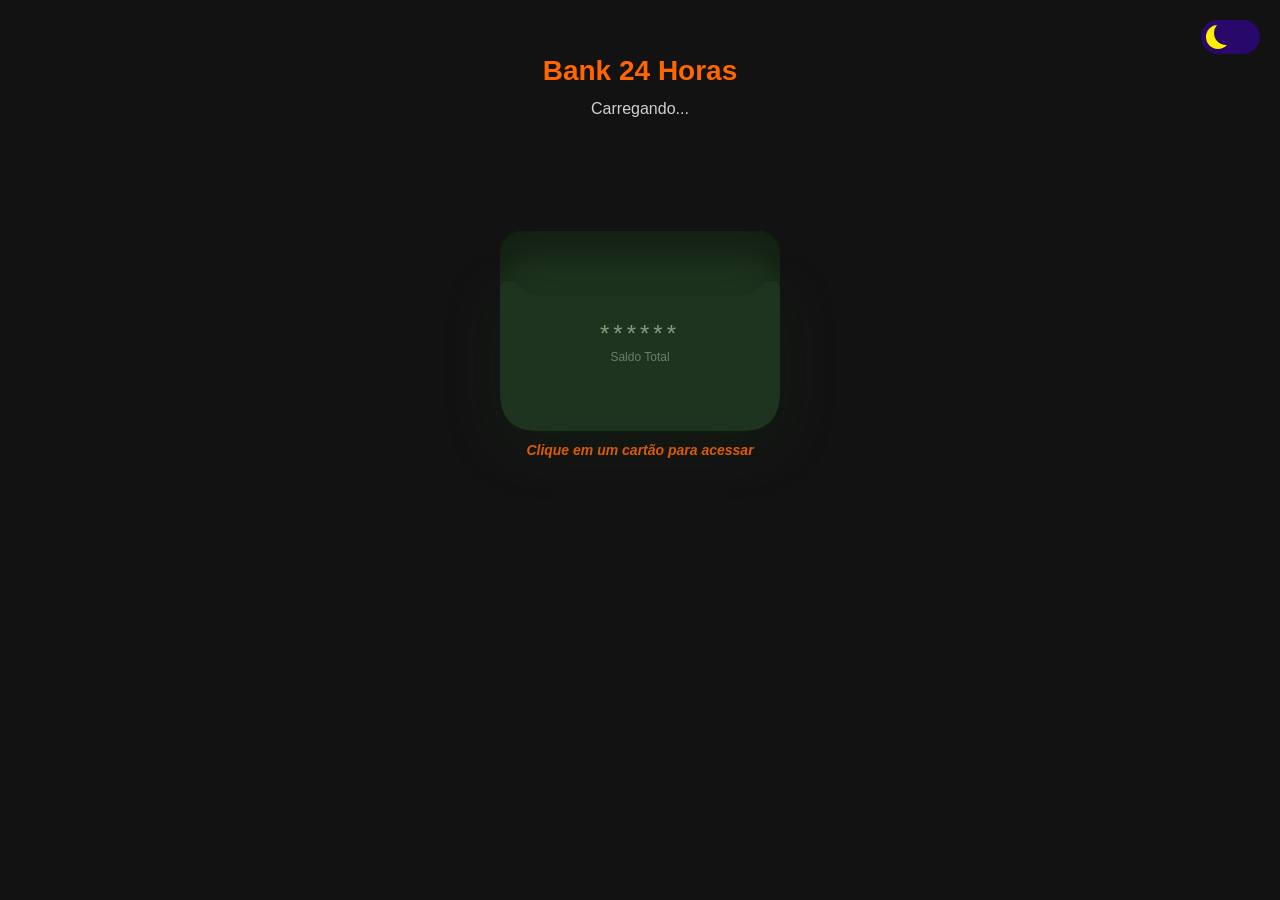
<file: index2.html>
<!DOCTYPE html>
<html lang="pt-BR">
<head>
    <meta charset="UTF-8">
    <meta name="viewport" content="width=device-width, initial-scale=1.0">
    <title>Bank 24 Horas - Carteira</title>

    <link rel="stylesheet" href="style/reset.css">
    
    <link rel="stylesheet" href="style/index2.css">
    
    <script src="script/bancos.js"></script>
    <script src="script/theme.js" defer></script>
</head>
<body>

  <div class="theme-switch-wrapper">
        <label class="switch">
            <input type="checkbox" id="theme-toggle">
            <span class="slider"></span>
        </label>
    </div>


    <div class="header-boas-vindas">
        <h1>Bank 24 Horas</h1>
        <p id="mensagem-boas-vindas">Carregando...</p>
    </div>

    <div class="app-container">
      <div class="wallet" id="wallet-container">
        <div class="wallet-back"></div>
        
        <div class="pocket">
          <svg class="pocket-svg" viewBox="0 0 280 160" fill="none">
            <path d="M 0 20 C 0 10, 5 10, 10 10 C 20 10, 25 25, 40 25 L 240 25 C 255 25, 260 10, 270 10 C 275 10, 280 10, 280 20 L 280 120 C 280 155, 260 160, 240 160 L 40 160 C 20 160, 0 155, 0 120 Z" fill="#1e341e"></path>
          </svg>
          <div class="pocket-content">
            <div style="position: relative; height: 24px; width: 100%;">
              <div class="balance-stars">******</div>
              <div class="balance-real" id="saldo-total">$0.00</div>
            </div>
            <div style="color: #698263; font-size: 12px; font-weight: 500;">Saldo Total</div>
          </div>
        </div>
      </div>
    </div>

    <script src="script/index2.js"></script>
</body>
</html>
</file>
<file: style/index2.css>
/* VARIÁVEIS ESPECÍFICAS DESTA PÁGINA */
:root {
    --text-main: #222;
    --cor-destaque: #ff6600;
}

html.dark-theme {
    --text-main: #fff;
}

/* O fundo (background-color) e as fontes já vêm do reset.css */
body {
    display: flex; flex-direction: column; align-items: center;
    padding-top: 50px; 
}

.theme-btn {
    position: absolute; top: 20px; right: 20px;
    padding: 10px 15px; border-radius: 20px; border: none;
    background: var(--cor-destaque); color: white; cursor: pointer; font-weight: bold;
    z-index: 100;
}

.header-boas-vindas { text-align: center; color: var(--text-main); margin-bottom: 80px; transition: color 0.3s ease; }
.header-boas-vindas h1 { color: var(--cor-destaque); font-size: 28px; margin-bottom: 5px; }
.header-boas-vindas p { font-size: 16px; opacity: 0.8; }

/* ESTILOS DA CARTEIRA UIVERSE (Intactos) */
.wallet { position: relative; width: 280px; height: 230px; cursor: pointer; perspective: 1000px; display: flex; justify-content: center; align-items: flex-end; transition: transform 0.4s ease; }
.wallet::after { content: "Clique em um cartão para acessar"; position: absolute; bottom: -30px; font-style: italic; color: var(--cor-destaque); font-size: 14px; font-weight: 600; }
@keyframes slideIntoPocket { 0% { transform: translateY(-100px); opacity: 0; } 100% { transform: translateY(0); opacity: 1; } }
.wallet-back { position: absolute; bottom: 0; width: 280px; height: 200px; background: #1e341e; border-radius: 22px 22px 60px 60px; z-index: 5; box-shadow: inset 0 25px 35px rgba(0, 0, 0, 0.4); }
.card { position: absolute; width: 260px; height: 140px; left: 10px; border-radius: 16px; padding: 18px; color: white; transition: transform 0.6s cubic-bezier(0.34, 1.56, 0.64, 1); animation: slideIntoPocket 0.8s backwards; cursor: pointer; }
.card-inner { display: flex; flex-direction: column; justify-content: space-between; height: 100%; }
.card-top { display: flex; justify-content: space-between; align-items: center; font-size: 14px; text-transform: uppercase; font-weight: bold;}
.chip { width: 32px; height: 24px; background: rgba(255, 255, 255, 0.5); border-radius: 4px; }
.card-bottom { display: flex; justify-content: space-between; align-items: flex-end; }
.label { font-size: 10px; opacity: 0.9; text-transform: uppercase; margin-bottom: 2px; display: block; }
.value { font-size: 12px; font-weight: bold; text-transform: uppercase; }
.card-number-wrapper { text-align: right; }
.hidden-stars { font-size: 16px; letter-spacing: 2px; }
.card-number { display: none; font-size: 14px; letter-spacing: 1px; font-family: monospace; }

.card-pos-1 { background: #333; bottom: 90px; z-index: 10; }
.card-pos-2 { background: #555; bottom: 65px; z-index: 20; }
.card-pos-3 { background: #777; bottom: 40px; z-index: 30; }

.pocket { position: absolute; bottom: 0; width: 280px; height: 160px; z-index: 40; filter: drop-shadow(0 15px 25px rgba(20, 40, 20, 0.4)); }
.pocket-content { position: absolute; top: 45px; width: 100%; text-align: center; z-index: 50; display: flex; flex-direction: column; align-items: center; gap: 8px; }
.balance-stars { color: #839e7b; font-size: 24px; letter-spacing: 4px; transition: 0.3s; }
.balance-real { color: #a7c59e; font-size: 22px; font-weight: 600; opacity: 0; position: absolute; top: 0; left: 50%; transform: translate(-50%, 10px); transition: 0.3s; }

.wallet:hover { transform: translateY(-5px); }
.wallet:hover .card-pos-1 { transform: translateY(-75px) rotate(-3deg); }
.wallet:hover .card-pos-2 { transform: translateY(-45px) rotate(2deg); }
.wallet:hover .card-pos-3 { transform: translateY(-10px); }
.card:hover { z-index: 100 !important; }
.wallet:hover .card-pos-1:hover { transform: translateY(-80px) scale(1.05); }
.wallet:hover .card-pos-2:hover { transform: translateY(-60px) scale(1.05); }
.wallet:hover .card-pos-3:hover { transform: translateY(-40px) scale(1.05); }
.card:hover .hidden-stars { display: none; }
.card:hover .card-number { display: block; }
.wallet:hover .balance-stars { opacity: 0; }
.wallet:hover .balance-real { opacity: 1; transform: translate(-50%, 0); }
</file>
